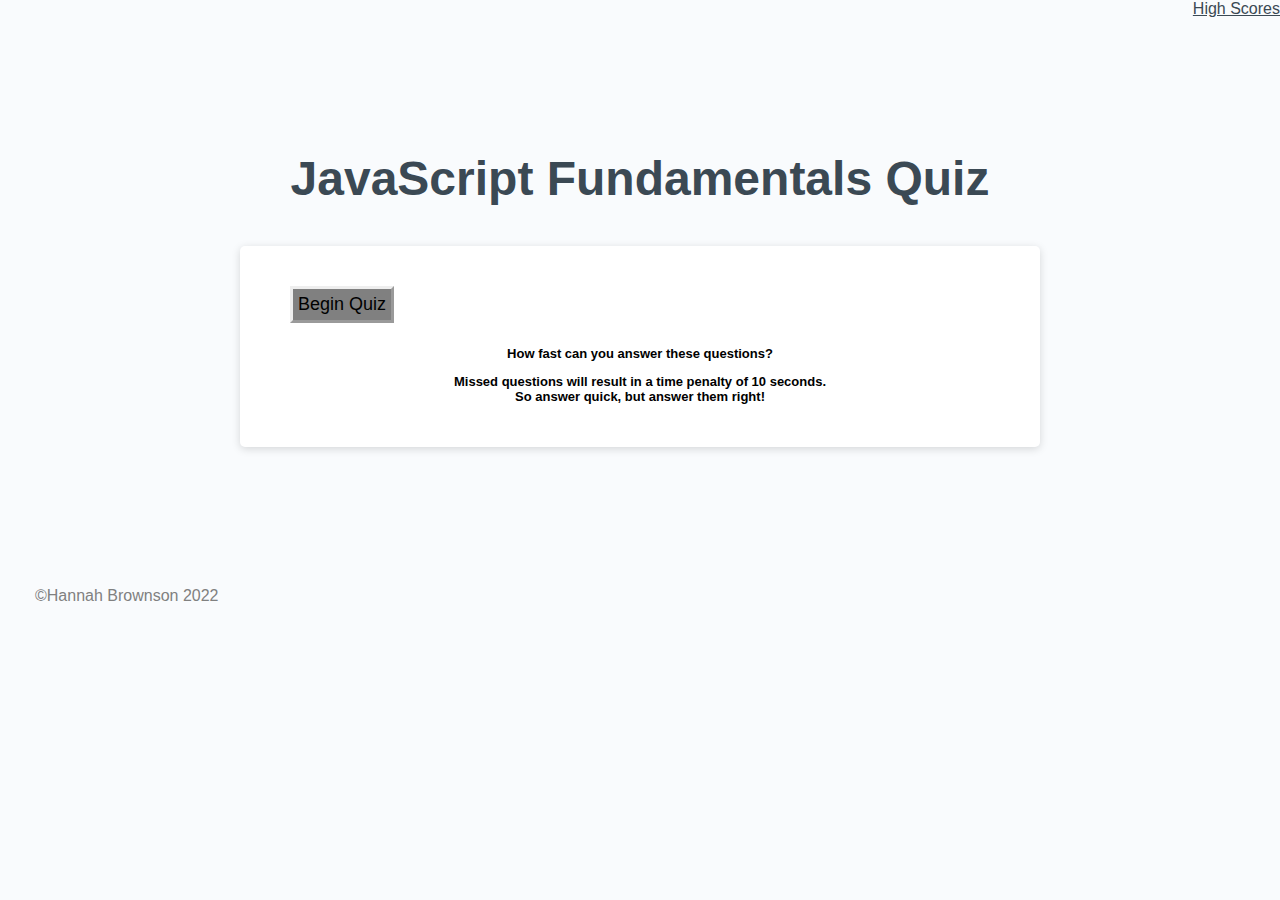
<file: index.html>
<!DOCTYPE html>
<html lang="en">
  <head>
    <meta charset="UTF-8" />
    <meta http-equiv="X-UA-Compatible" content="IE=edge" />
    <meta name="viewport" content="width=device-width, initial-scale=1.0" />
    <title>JavaScript Quiz</title>
    <link rel="stylesheet" href="./assets/css/style.css" />   
  </head>
<body>
  <nav>
      <a href="./scoreSheet.html">High Scores</a>
      <h2 id="timer"></h2>
  </nav>
  <main>
      <div class="container" id="quiz">
        <header>
          <h1 class="hello">JavaScript Fundamentals Quiz</h1>
        </header>
        <div class ="card">
        <button id="start">Begin Quiz</button>
          <h3><p>How fast can you answer these questions?</p>
            <p>Missed questions will result in a time penalty of 10 seconds. </br>
                  So answer quick, but answer them right!</p>
          </h3>
        </div>
      </div>
  </main>
  <script src="./assets/js/script.js"></script>
  <footer>
      &copy;Hannah Brownson 2022
  </footer> 
</body>
</html>
</file>
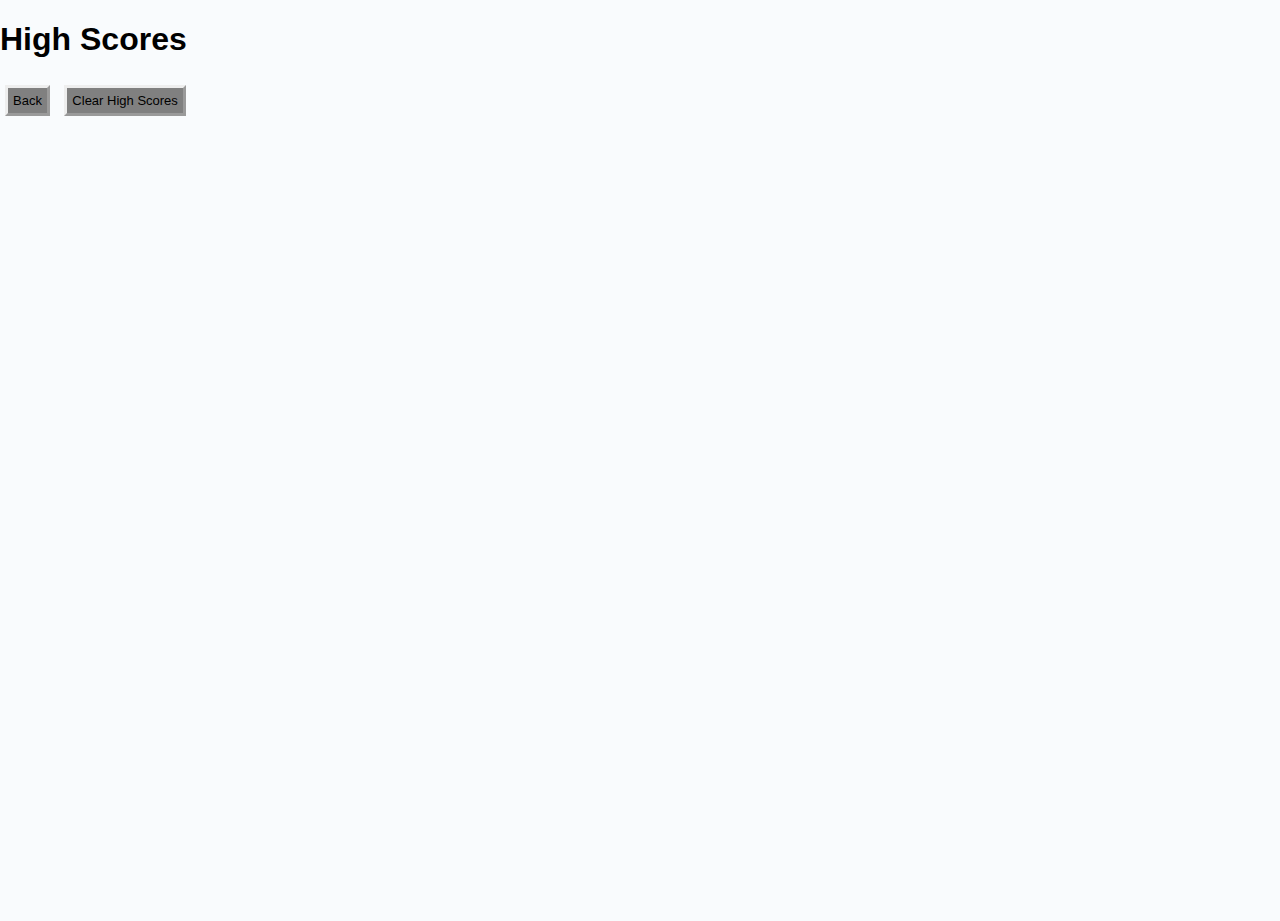
<file: scoreSheet.html>
<!DOCTYPE html>
<html lang="en">
<head>
    <meta charset="UTF-8">
    <meta name="viewport" content="width=device-width, initial-scale=1.0">
    <title>High Scores</title>
    <link rel="stylesheet" href="./assets/css/style.css">
</head>
<body>
    <main>
        <h1>High Scores</h1>
        <div id="highScore">
        </div>

        <button id="backBtn">Back</button>
        <button id="clear">Clear High Scores</button>
    </main>
        <script src="./assets/js/scoreSheet.js"></script>
</body>
</html>
</file>
<file: assets/css/style.css>
:root {
    --primary-color: hsl(206, 17%, 28%);
    --secondary-bg-color: #e7e9eb;
    --btn-color: rgb(82, 191, 173);
    --score-btn-color: rgb(47, 100, 215);
    --footer-btn-color: gray;
    --background-color:#f9fbfd;
    --card-bg-color: hsl(0, 0%, 100%);
    --right-color: green;
    --wrong-color: red;
    
}

*,
*::before,
*::after {
  box-sizing: border-box;
}

html,
body,
.container {
  height: 100%;
  margin: 0;
  padding: 0;
}

body {
  font-family: sans-serif;
  background-color: var(--background-color);
}

#quiz {
    font-weight: bold;
    font-size: x-large;
}

.container {
  padding-top: 30px;
  padding-left: 20px;
  padding-right: 20px;
}

header {
    text-align: center;
    padding: 20px;
    padding-top: 0px;
    color: var(--primary-color);
}

.card {
  background-color: var(--card-bg-color);
  border-radius: 5px;
  border-width: 1px;
  box-shadow: rgba(0, 0, 0, 0.15) 0px 2px 8px 0px;
  color: hsl(206, 17%, 28%);
  font-size: 18px;
  margin: 0 auto;
  max-width: 800px;
  padding: 30px 40px;
}

.hello {
    margin-bottom: 20px;
    font-weight: bold;
    font-family: sans-serif;
  }

#choices {
    font-family: sans-serif;
    display: flex;
    flex-direction: column;
    background-color: var(--btn-color);
    padding: 10px;
    color: white;
    border-radius: 10%;
    margin: 20px;
}

#choices:hover {
    font-family: sans-serif;
    display: flex;
    flex-direction: column;
    background-color: var(--score-btn-color);
    padding: 10px;
    color: white;
    border-radius: 5%;
    margin: 20px;
  }

h2 {
    color: black;
    font-size: small;
    text-align: right;
    font-family: sans-serif;
}

h3 {
    color: black;
    font-size: small;
    text-align: center;
    font-family: sans-serif;
}

nav {
    color: black;
    font-family: sans-serif;
    padding-bottom: 20px;
    margin-bottom: 40px;
    text-align: right;
  }

nav a {
      color: var(--primary-color);
      font-family: sans-serif;
      padding-bottom: 20px;
      margin-bottom: 40px;
  }

  #backBtn, #clear {
    font-size: small;
    margin: 5px;
}

#highScore {
    color: var(--primary-color);
    font-size: large;
    font-weight: bold;
}


  button {
    background-color: var(--footer-btn-color);
    padding: 5px;
    color: black;
    border: outset;
    font-size: large;
    margin: 10px;
  }

  button:active {
    background-color: var(--btn-color);
    padding: 5px;
    color: black;
    border: inset;
    font-size: large;
    margin: 10px;
  }

/* 
#next {
    float: right;
    background-color: var(--background-color);
    border-radius: 25px;
    font-size: 16px;
    line-height: 22px;
    padding: 9px 20px;
    border: solid 2px black;
}

.correct {
    background-color: var (--right-color);
}
.wrong{
    background-color: var (--wrong-color);
} */

footer {
    margin-top: 100px;
    padding: 40px 35px;
    display: flex;
    flex-wrap: wrap;
    justify-content: space-between;
    width: 100%;
    color: var(--footer-btn-color);
    text-align: right;
}

    
/* desktop screens and smaller */
@media screen and (max-width: 980px) {
    header {
      padding-bottom: 0;
      justify-content: center;
      position: relative;
    }
  
    header h1 {
      width: 100%;
      text-align: center;
    }
  
    nav {
      margin-top: 20px;
      width: 100%;
      justify-content: center;
    }
  
    footer {
      text-align: center;
      width: 100%;
    }
}
/* tablet and smaller screen sizes */
@media screen and (max-width: 768px) {
    main {
      padding: 30px 15px;
    }
}
</file>
